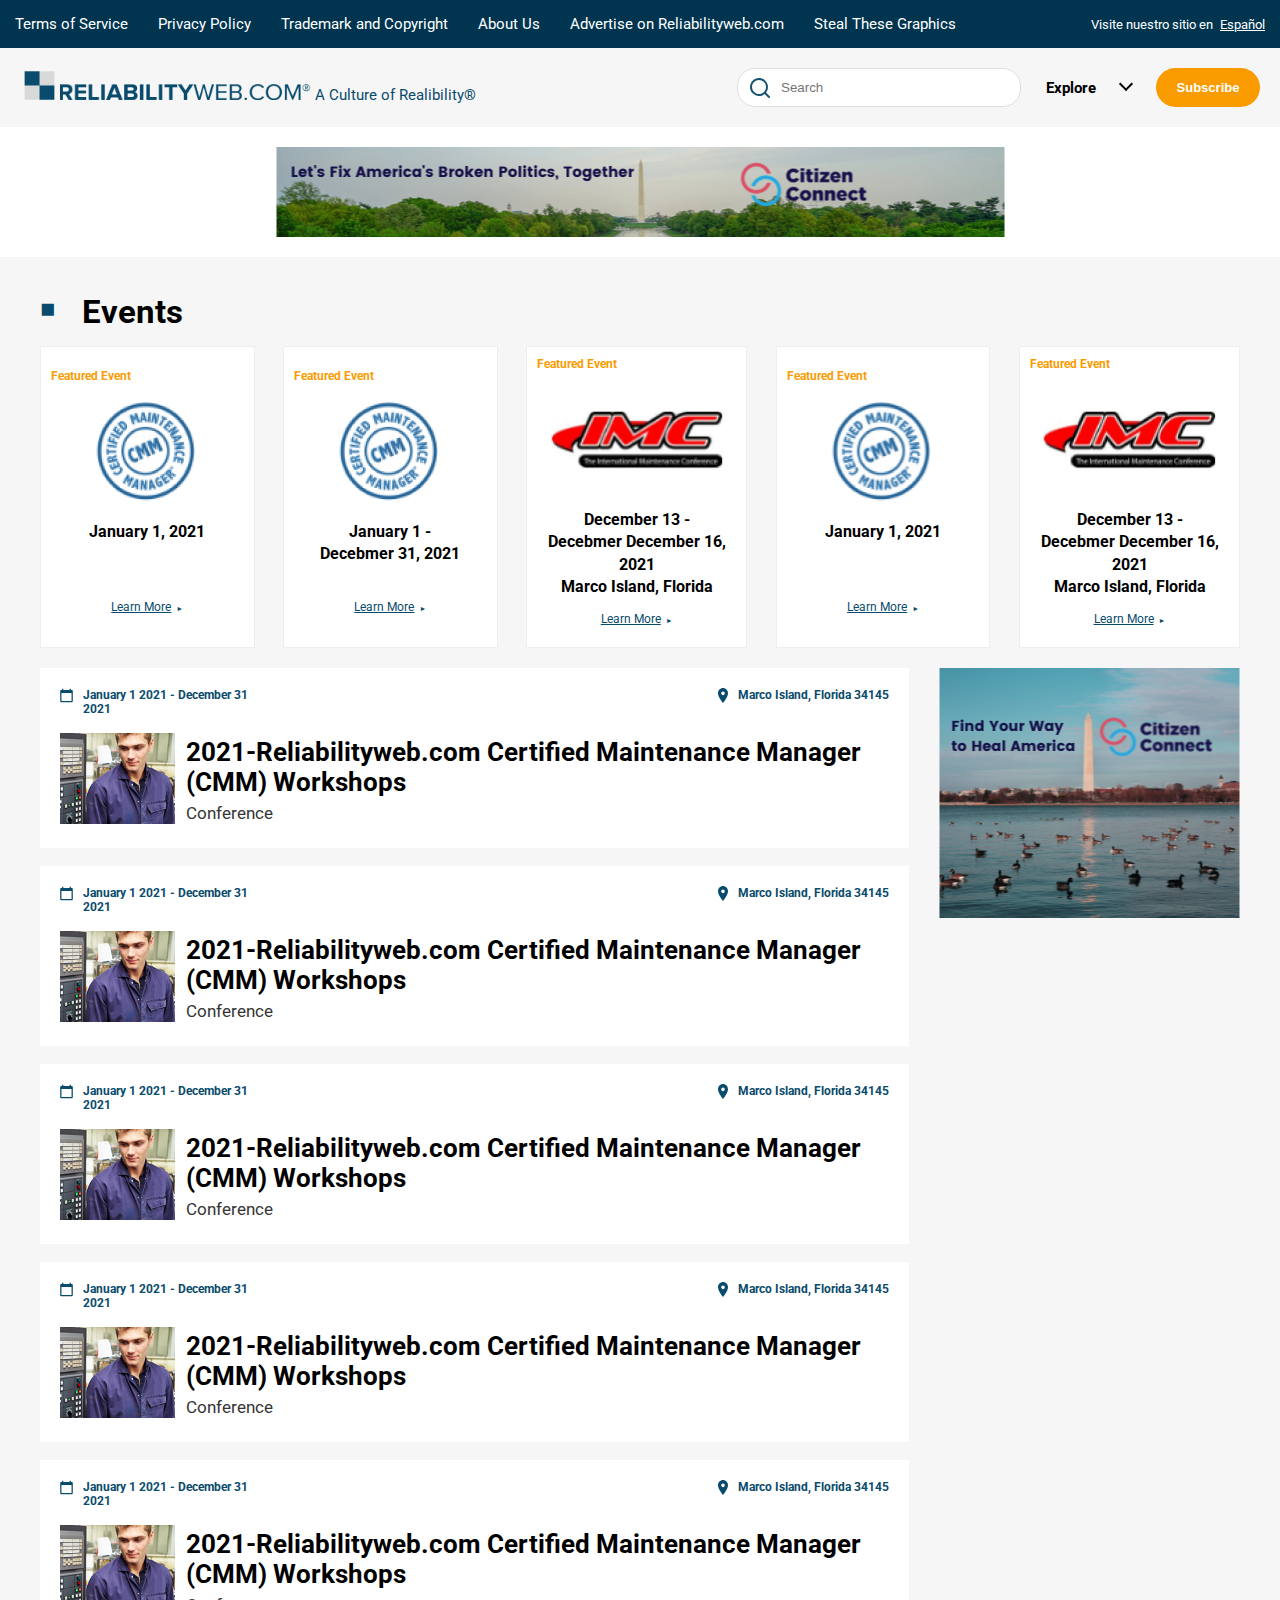
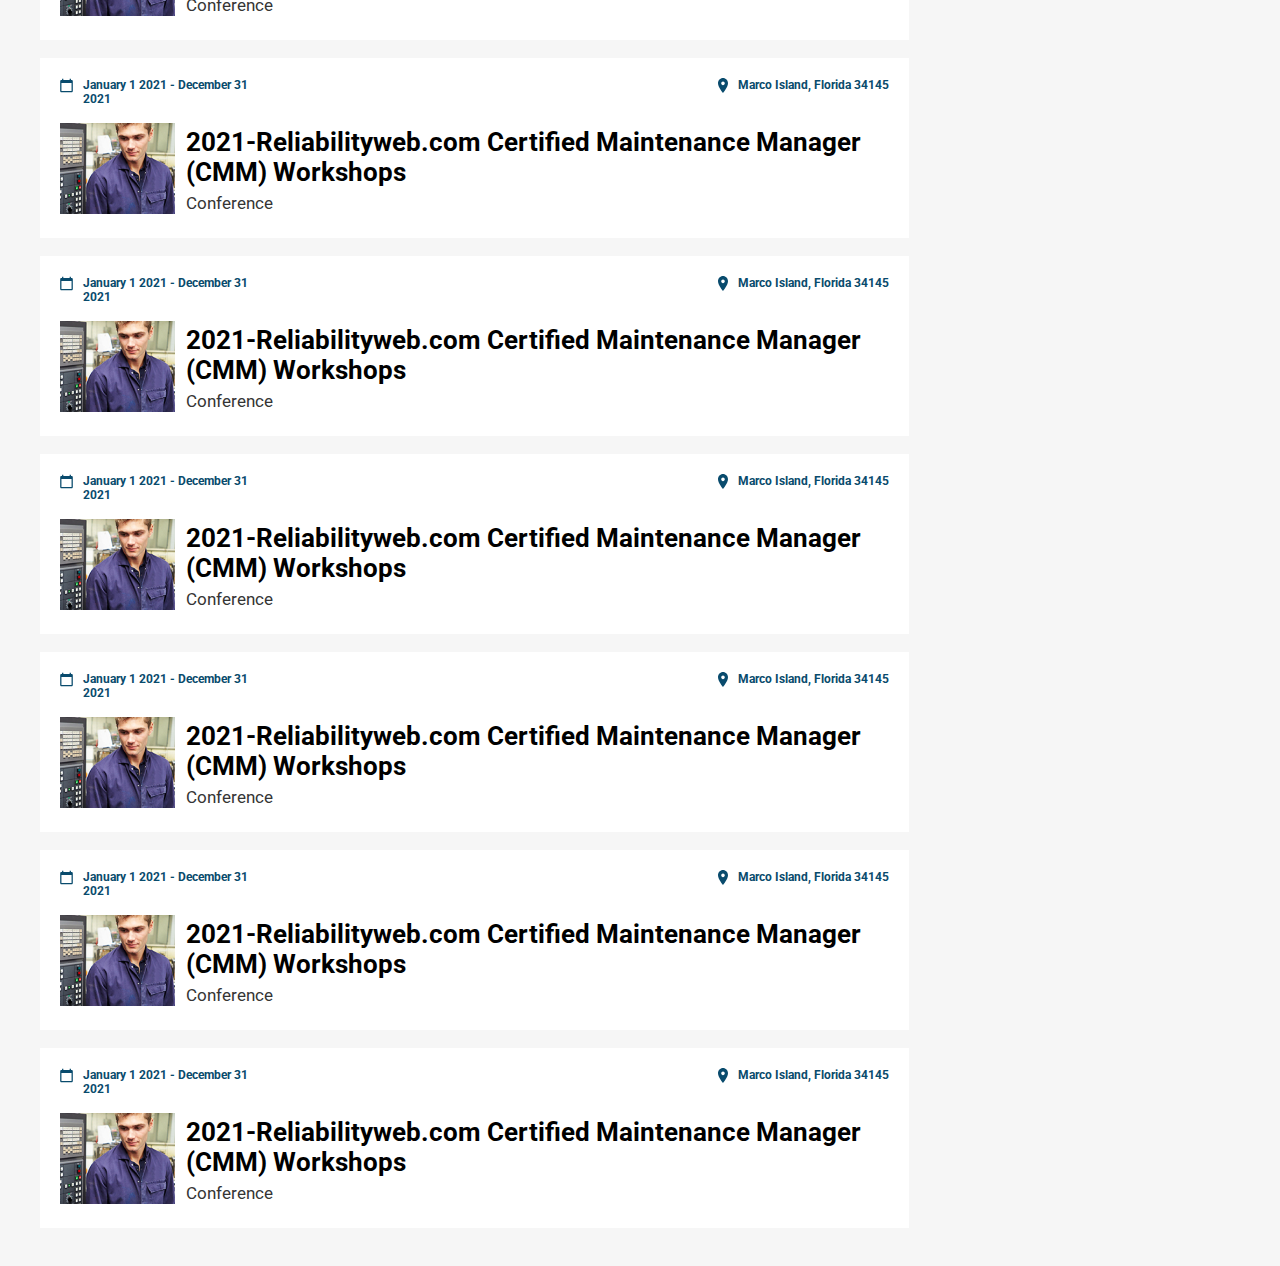
<file: index.html>
<!DOCTYPE html>
<html lang="en">
<head>
    <meta charset="UTF-8">
    <meta http-equiv="X-UA-Compatible" content="IE=edge">
    <meta name="viewport" content="width=device-width, initial-scale=1.0">
    <link rel="preconnect" href="https://fonts.googleapis.com">
    <link rel="preconnect" href="https://fonts.gstatic.com" crossorigin>
    <link href="https://fonts.googleapis.com/css2?family=Roboto:wght@400;700&display=swap" rel="stylesheet">
    <title>Reliability Web</title>
    <style>
        /*
* Prefixed by https://autoprefixer.github.io
* PostCSS: v8.3.6,
* Autoprefixer: v10.3.1
* Browsers: last 4 version
*/

:root {
    --blue: #00344F;
    --txt-blue: #094B6D;
}
* {
    -webkit-box-sizing: border-box;
            box-sizing: border-box;
    padding: 0;
    margin: 0;
  }

body {
    font-family: 'Roboto', sans-serif;
    color: #000;
    font-size: 15px;
}

/*---------- Navbar ----------*/
.sticky {
    position: fixed;
    top: 0;
    width: 100%;
  }
  .sticky + .header {
    padding-top: 70px;
  }
.navbar,
.navbar__nav--right__link {
    color: #fff;
}

.navbar {
    background-color: var(--blue);
    padding: 6px 15px;
}

.navbar__nav--left {
    display: none;
}

.navbar__container {
    display: -webkit-box;
    display: -ms-flexbox;
    display: flex;
    -webkit-box-pack: end;
        -ms-flex-pack: end;
            justify-content: flex-end;
    -webkit-box-align: center;
        -ms-flex-align: center;
            align-items: center;
}

.navbar__nav--right {
    font-size: 13px;
}
.navbar__nav--right__link  {
    text-decoration: none;
    border-left: 1px solid #fff;
    padding-left: 4px;
}

/*---------- Header ----------*/
.header__desktop {
    display: none;
}
.header {
    background-color: #F6F6F6;
    padding: 20px;
}

.header__container {
    margin: 0 auto;
}

.header__mobile__icon {
    width: 14px;
    height: 2px;
    background-color: var(--blue);
    margin: 3px 0;
  }

.header__logos__desc__trademark {
    content: "\00AE";
}

.header__mobile {
    display: -webkit-box;
    display: -ms-flexbox;
    display: flex;
    -webkit-box-pack: justify;
        -ms-flex-pack: justify;
            justify-content: space-between;
    -webkit-box-align: center;
        -ms-flex-align: center;
            align-items: center
}
.header__logos {
    display: -webkit-box;
    display: -ms-flexbox;
    display: flex;
    -webkit-box-orient: vertical;
    -webkit-box-direction: normal;
        -ms-flex-direction: column;
            flex-direction: column;
    -webkit-box-pack: center;
        -ms-flex-pack: center;
            justify-content: center;
    -webkit-box-align: center;
        -ms-flex-align: center;
            align-items: center;
}
.header__logos__link {
    display: -webkit-box;
    display: -ms-flexbox;
    display: flex;
    -ms-flex-wrap: nowrap;
        flex-wrap: nowrap;
    -webkit-box-align: baseline;
        -ms-flex-align: baseline;
            align-items: baseline;
    width: 90%;
    -webkit-box-pack: center;
        -ms-flex-pack: center;
            justify-content: center;
}
.header__logos__logo_1 {
    width: 9%;
    padding-right: 5px;
}

.header__logos__logo_2 {
    width: 85%;
}
.header__logos__desc {
    width: 70%;
    color: var(--txt-blue);
}

/*---------- Banner ----------*/

.ad-banner {
    padding: 20px;
    text-align: center;
}

.ad-banner__img {
    max-width: 100%;
    height: auto;
}
.ad-banner__img--desktop {
    display: none;
}
/*---------- Events ----------*/

.events {
    background-color: #F6F6F6;
    padding: 20px;
}

.events__title {
    color: #000;
    font-size: 33px;
    font-weight: 700;
    padding: 15px 0;
}
.events__square::before {
    content: '\25A0';
    padding-right: 27px;
    font-size: 25px;
    color: var(--txt-blue);
    line-height: 33px;
    vertical-align: top;

}
.events__cards,
.events__card {
    display: -webkit-box;
    display: -ms-flexbox;
    display: flex;
    -ms-flex-wrap: wrap;
        flex-wrap: wrap;
    -webkit-box-pack: center;
        -ms-flex-pack: center;
            justify-content: center;
}
.events__cards {
    padding: 10px;
}
.events__card {
    -webkit-box-orient: vertical;
    -webkit-box-direction: normal;
        -ms-flex-direction: column;
            flex-direction: column;
    -webkit-box-align: center;
        -ms-flex-align: center;
            align-items: center;
    border: 1px solid #eee;
    max-width: 221px;
    margin-bottom: 20px;
    padding: 10px;
    background-color: #fff;
}
.events__card__txt {
    color: #FA9B00;
    font-size: 12px;
    font-weight: 700;
    width: 100%;
    text-align: left;
}
.events__card__img-container {
    /*height: 123px;*/
    height: 138px;
    max-width: 192.5px;
    display: -webkit-box;
    display: -ms-flexbox;
    display: flex;
    -webkit-box-align: center;
        -ms-flex-align: center;
            align-items: center;
}
.events__card__img {
    width: 100%;
}
.events__card__date {
    font-weight: 700;
    font-size: 16px;
    line-height: 22.4px;
    text-align: center;
    color: #000;
    min-height: 66px;
}
.events__card__cta-container {
    margin: 10px 0;
}
.events__card__cta {
    font-size: 12px;
    color: var(--txt-blue);
}

.events__card__cta__arrow-left::after {
    content: '\25ba';
    padding-left: 5px;
    font-size: 7px;
    color: var(--txt-blue);
}

/*---------- Event Blog ----------*/

.event__blog {
    padding: 20px;
    background-color: #fff;
    margin-bottom: 18px;
}
.events__blog__text-container,
.events__blog__content,
.events__blog__content__txt  {
    display: -webkit-box;
    display: -ms-flexbox;
    display: flex;
}
.events__blog__content {
    -webkit-box-orient: horizontal;
    -webkit-box-direction: normal;
        -ms-flex-direction: row;
            flex-direction: row;
    margin-top: 15px;
}
.events__blog__icon {
    margin-right: 10px;
}
.events__blog__text-container {
    color: var(--txt-blue);
    font-size: 12px;
    line-height: 14px;
    font-weight: 700;
}
.events__blog__content__title {
    font-size: 14px;
    font-weight: 700;
    line-height: 16.1px;
}
.events__blog__content__img-container {
    min-width: 115px;
    margin-right: 11px;
}
.events__blog__content__img {
    width: 100%;
}
.events__blog__content__txt {
    -webkit-box-orient: vertical;
    -webkit-box-direction: normal;
        -ms-flex-direction: column;
            flex-direction: column;
    -webkit-box-pack: justify;
        -ms-flex-pack: justify;
            justify-content: space-between;
}
.events__blog__content__desc {
    font-size: 13px;
    color: #353535;
}
/*---------- Ad ----------*/

.events__blog__wrapper {
    display: -webkit-box;
    display: -ms-flexbox;
    display: flex;
    -webkit-box-orient: vertical;
    -webkit-box-direction: normal;
        -ms-flex-direction: column;
            flex-direction: column;
    -webkit-box-align: center;
        -ms-flex-align: center;
            align-items: center;
}


@media (min-width:1000px) { 
    .navbar__container,
    .header__container
     {
        max-width: 1440px;
        margin: 0 auto;
    }
    .events__container {
        max-width: 1200px;
        margin: 0 auto;
    }
    .navbar {
        padding: 15px;
    }
    .navbar__container {
        -webkit-box-pack: justify;
            -ms-flex-pack: justify;
                justify-content: space-between;
    }
    .navbar__nav--left {
        display: block;
       
    }
    .navbar__links {
        display: -webkit-box;
        display: -ms-flexbox;
        display: flex;
        list-style-type: none;
    }
    .navbar__item {
        padding-right: 30px;
    }
    .navbar__item a {
        color: #fff;
        text-decoration: none;
    }
    .navbar__nav--right {
        text-align: right;
    }
    .navbar__nav--right--mobile {
        display: none;
    }
    .navbar__nav--right__link {
        border: none;
        text-decoration: underline;
    }
    .header__mobile {
        display: none;
    }
    #icon {
        background-image: url(./img/search.svg);
        background-position: center;     
        background-position-x: calc(100% - 250px);
        background-repeat: no-repeat;
        padding-left: 43px;
        background-size: 20px;
        border: 1px solid #DFDFDF;
        border-radius: 18px;
        width: 284px;
        height: 39px;
    }
    .header__desktop__logos {
        -webkit-box-align: baseline;
            -ms-flex-align: baseline;
                align-items: baseline;
        -webkit-box-pack: center;
            -ms-flex-pack: center;
                justify-content: center;
    }
    .header__desktop {
        -webkit-box-pack: justify;
            -ms-flex-pack: justify;
                justify-content: space-between;
        -webkit-box-align: center;
            -ms-flex-align: center;
                align-items: center;
    }
    .header__logos__desc {
        color: var(--txt-blue);
    }
    .header__logos__logo_1 {
        width: 12%;
    }
    .header__desktop__explore,
    .header__desktop__search,
    .header__desktop__logos,
    .header__desktop {
        display: -webkit-box;
        display: -ms-flexbox;
        display: flex;
    }
    .header__desktop__search {
        -webkit-box-align: center;
            -ms-flex-align: center;
                align-items: center;
    }
    .header__desktop__search__input-container,
    .header__desktop__explore {
        padding-right: 25px;
    }
    .header__desktop__explore__arrow {
        display: inline-block;
        -webkit-transform: rotate(45deg);
            -ms-transform: rotate(45deg);
                transform: rotate(45deg);
        height: 10px;
        width: 10px;
        margin-left: 25px; 
        border-bottom: 2px solid #000;
        border-right: 2px solid #000;
    }
    .header__desktop__explore__txt {
        font-weight: 700;
    }
    .header__desktop__btn {
        padding: 10px;
        width: 104px;
        height: 39px;
        background: #FA9B00;
        border-radius: 21px;
        color: #fff;
        font-size: 13px;
        font-weight: 700;
        border: none;
        cursor: pointer;
    }

    .ad-banner__img--mobile {
        display: none;
    }
    .ad-banner__img--desktop {
        display: block;
        margin: 0 auto;
    }

    .events__cards {
        -webkit-box-pack: justify;
            -ms-flex-pack: justify;
                justify-content: space-between;
        padding: 0;
    }

    .events__blog__wrapper {
        -webkit-box-orient: horizontal;
        -webkit-box-direction: normal;
            -ms-flex-direction: row;
                flex-direction: row;
        -webkit-box-align: start;
            -ms-flex-align: start;
                align-items: flex-start;
        -webkit-box-pack: justify;
            -ms-flex-pack: justify;
                justify-content: space-between;
    }
    .events__blogs {
    max-width: 916px;
    width: 100%;
    padding-right: 30px;
    }

    .events__blog__content__title {
        font-size: 26px;
        line-height: 29.9px;
    }
    .events__blog__content__desc {
        font-size: 17px;
    }
    .event__blog__text-wrapper {
        display: -webkit-box;
        display: -ms-flexbox;
        display: flex;
        -webkit-box-pack: justify;
            -ms-flex-pack: justify;
                justify-content: space-between;
        padding-bottom: 15px;
    }
    .events__blog__content__txt {
        -webkit-box-pack: space-evenly;
            -ms-flex-pack: space-evenly;
                justify-content: space-evenly;
    }
    .sticky + .header {
        padding-top: 90px;
      }
}


    </style>
</head>
<body>
    <header>
        <div class="navbar">
            <div class="navbar__container">
                <nav class="navbar__nav navbar__nav--left">
                    <ul class="navbar__links">
                        <li class="navbar__item"><a href ="https://www.rebelmouse.com/">Terms of Service</a></li>
                        <li class="navbar__item"><a href ="https://www.rebelmouse.com/">Privacy Policy</a></li>
                        <li class="navbar__item"><a href ="https://www.rebelmouse.com/">Trademark and Copyright</a></li>
                        <li class="navbar__item"><a href ="https://www.rebelmouse.com/">About Us</a></li>
                        <li class="navbar__item"><a href ="https://www.rebelmouse.com/">Advertise on Reliabilityweb.com</a></li>
                        <li class="navbar__item"><a href ="https://www.rebelmouse.com/">Steal These Graphics</a></li>
                    </ul>
                </nav>
                <p class="navbar__nav navbar__nav--right">Visite nuestro sitio en <span class= "navbar__nav navbar__nav--right--mobile">Español </span><a class ="navbar__nav--right__link" href ="https://www.rebelmouse.com/">Español</a></p>
            </div>
        </div> <!--end navbar-->
        <div class="header">
            <div class="header__container">
                <div class="header__mobile">
                    <div class="header__mobile__icon-container">
                        <div class="header__mobile__icon"></div>
                        <div class="header__mobile__icon"></div>
                        <div class="header__mobile__icon"></div>
                    </div> <!--end header__mobile__icon-container-->
                    <div class="header__logos">
                        <a class="header__logos__link" href = "#">
                            <img class="header__logos__logo_1" src="./img/logo1.png"  alt="Reliability Logo nr 1">
                            <img class="header__logos__logo_2" src="./img/logo2.png"  alt="Reliability Logo nr 2">
                        </a>
                        <p class="header__logos__desc">A Culture of Realibility<span class="header__logos__desc__trademark">&#174;</span></p>
                    </div> <!--end header__logos-->
                    <div class="header__search">
                        <img src="./img/search.svg" alt="Search Icon">
                    </div>
                </div> <!--end header__mobile-->
                <div class="header__desktop">
                    <div class="header__desktop__logos">
                        <a class="header__logos__link" href = "#">
                            <img class="header__logos__logo_1" src="./img/logo1.png"  alt="Reliability Logo nr 1">
                            <img class="header__logos__logo_2" src="./img/logo2.png"  alt="Reliability Logo nr 2">
                        </a>
                        <p class="header__logos__desc">A Culture of Realibility<span class="header__logos__desc__trademark">&#174;</span></p>
                    </div> <!--end header__logos-->

                    <div class="header__desktop__search">
                        <div class="header__desktop__search__input-container">
                            <input type="text" class="header__desktop__search__input" id = "icon" placeholder="Search">
                        </div>
                        <div class="header__desktop__explore">
                            <p class="header__desktop__explore__txt">Explore</p>
                            <div class="header__desktop__explore__arrow"></div>
                        </div>
                        <button class="header__desktop__btn">Subscribe</button>
                    </div><!--end header__desktop__search-->

                </div><!--end header__desktop-->
            </div> <!--end header__container-->
        </div> <!--end header-->
    </header>
    <main class="main">
        <section class="ad-banner">
            <img class="ad-banner__img ad-banner__img--mobile" src="./img/ad1_mobile.jpg" alt="Ad">
            <img class="ad-banner__img ad-banner__img--desktop" src="./img/ad1_desktop.png" alt="Ad">
        </section>
        <section class="events">
            <div class="events__container">
                <div class="events-box"></div>
                <h1 class="events__title"><span class="events__square"></span>Events</h1>
                <div class="events__cards">
                    <div class="events__card">
                        <p class="events__card__txt">Featured Event</p>
                        <div class="events__card__img-container">
                            <img src="./img/event_img1.png" alt="Event Image" class="events__card__img">
                        </div><!--end events__card__img-container-->
                        <p class="events__card__date">January 1, 2021</p>
                        <div class="events__card__cta-container">
                            <a class="events__card__cta" href="https://www.rebelmouse.com/">Learn More</a><span class="events__card__cta__arrow-left"></span>
                        </div>
                    </div><!--end events__card-->

                    <div class="events__card">
                        <p class="events__card__txt">Featured Event</p>
                        <div class="events__card__img-container">
                            <img src="./img/event_img1.png" alt="Event Image" class="events__card__img">
                        </div><!--end events__card__img-container-->
                        <p class="events__card__date">January 1 - <br> Decebmer 31, 2021</p>
                        <div class="events__card__cta-container">
                            <a class="events__card__cta" href="https://www.rebelmouse.com/">Learn More</a><span class="events__card__cta__arrow-left"></span>
                        </div>
                    </div><!--end events__card-->
                
                    <div class="events__card">
                        <p class="events__card__txt">Featured Event</p>
                        <div class="events__card__img-container">
                            <img src="./img/event_img2.png" alt="Event Image" class="events__card__img">
                        </div><!--end events__card__img-container-->
                        <p class="events__card__date">December 13 - <br> Decebmer December 16, 2021<br> Marco Island, Florida</p>
                        <div class="events__card__cta-container">
                            <a class="events__card__cta" href="https://www.rebelmouse.com/">Learn More</a><span class="events__card__cta__arrow-left"></span>
                        </div>
                    </div><!--end events__card-->

                    <div class="events__card">
                        <p class="events__card__txt">Featured Event</p>
                        <div class="events__card__img-container">
                            <img src="./img/event_img1.png" alt="Event Image" class="events__card__img">
                        </div><!--end events__card__img-container-->
                        <p class="events__card__date">January 1, 2021</p>
                        <div class="events__card__cta-container">
                            <a class="events__card__cta" href="https://www.rebelmouse.com/">Learn More</a><span class="events__card__cta__arrow-left"></span>
                        </div>
                    </div><!--end events__card-->

                    <div class="events__card">
                        <p class="events__card__txt">Featured Event</p>
                        <div class="events__card__img-container">
                            <img src="./img/event_img2.png" alt="Event Image" class="events__card__img">
                        </div><!--end events__card__img-container-->
                        <p class="events__card__date">December 13 - <br> Decebmer December 16, 2021<br> Marco Island, Florida</p>
                        <div class="events__card__cta-container">
                            <a class="events__card__cta" href="https://www.rebelmouse.com/">Learn More</a><span class="events__card__cta__arrow-left"></span>
                        </div>
                    </div><!--end events__card-->

                </div><!--end events__cards-->
                <div class="events__blog__wrapper">
                    <div class="events__blogs">
                    <div class="event__blog">
                        <div class="event__blog__text-wrapper">
                            <div class="events__blog__text-container">
                                <img class="events__blog__icon" src="./img/calendar.svg"    alt="calendar icon">
                                <p class="events__blog__txt">January 1 2021 - December 31 2021</p>
                            </div><!--end events__blog__text-container-->
                            <div class="events__blog__text-container">
                                <img class="events__blog__icon" src="./img/location.svg"    alt="calendar icon">
                                <p class="events__blog__txt">Marco Island, Florida 34145</p>
                            </div><!--end events__blog__text-container-->
                        </div><!--end event__blog__text-wrapper-->
                        <div class="events__blog__content">
                            <div class="events__blog__content__img-container">
                                <img class="events__blog__content__img" src="./img/conference.jpg" alt="Image from conference">
                            </div><!--end events__blog__content__img-container-->
                            <div class="events__blog__content__txt">
                                <h3 class="events__blog__content__title">2021-Reliabilityweb.com Certified Maintenance Manager (CMM) Workshops</h3>
                                <p class="events__blog__content__desc">Conference</p>
                            </div><!--end events__blog__content__txt-->
                        </div>
                    </div><!--end event__blog-->
                    <div class="event__blog">
                        <div class="event__blog__text-wrapper">
                            <div class="events__blog__text-container">
                                <img class="events__blog__icon" src="./img/calendar.svg"    alt="calendar icon">
                                <p class="events__blog__txt">January 1 2021 - December 31 2021</p>
                            </div><!--end events__blog__text-container-->
                            <div class="events__blog__text-container">
                                <img class="events__blog__icon" src="./img/location.svg"    alt="calendar icon">
                                <p class="events__blog__txt">Marco Island, Florida 34145</p>
                            </div><!--end events__blog__text-container-->
                        </div><!--end event__blog__text-wrapper-->
                        <div class="events__blog__content">
                            <div class="events__blog__content__img-container">
                                <img class="events__blog__content__img" src="./img/conference.jpg" alt="Image from conference">
                            </div><!--end events__blog__content__img-container-->
                            <div class="events__blog__content__txt">
                                <h3 class="events__blog__content__title">2021-Reliabilityweb.com Certified Maintenance Manager (CMM) Workshops</h3>
                                <p class="events__blog__content__desc">Conference</p>
                            </div><!--end events__blog__content__txt-->
                        </div>
                    </div><!--end event__blog-->
                    <div class="event__blog">
                        <div class="event__blog__text-wrapper">
                            <div class="events__blog__text-container">
                                <img class="events__blog__icon" src="./img/calendar.svg"    alt="calendar icon">
                                <p class="events__blog__txt">January 1 2021 - December 31 2021</p>
                            </div><!--end events__blog__text-container-->
                            <div class="events__blog__text-container">
                                <img class="events__blog__icon" src="./img/location.svg"    alt="calendar icon">
                                <p class="events__blog__txt">Marco Island, Florida 34145</p>
                            </div><!--end events__blog__text-container-->
                        </div><!--end event__blog__text-wrapper-->
                        <div class="events__blog__content">
                            <div class="events__blog__content__img-container">
                                <img class="events__blog__content__img" src="./img/conference.jpg" alt="Image from conference">
                            </div><!--end events__blog__content__img-container-->
                            <div class="events__blog__content__txt">
                                <h3 class="events__blog__content__title">2021-Reliabilityweb.com Certified Maintenance Manager (CMM) Workshops</h3>
                                <p class="events__blog__content__desc">Conference</p>
                            </div><!--end events__blog__content__txt-->
                        </div>
                    </div><!--end event__blog-->
                    <div class="event__blog">
                        <div class="event__blog__text-wrapper">
                            <div class="events__blog__text-container">
                                <img class="events__blog__icon" src="./img/calendar.svg"    alt="calendar icon">
                                <p class="events__blog__txt">January 1 2021 - December 31 2021</p>
                            </div><!--end events__blog__text-container-->
                            <div class="events__blog__text-container">
                                <img class="events__blog__icon" src="./img/location.svg"    alt="calendar icon">
                                <p class="events__blog__txt">Marco Island, Florida 34145</p>
                            </div><!--end events__blog__text-container-->
                        </div><!--end event__blog__text-wrapper-->
                        <div class="events__blog__content">
                            <div class="events__blog__content__img-container">
                                <img class="events__blog__content__img" src="./img/conference.jpg" alt="Image from conference">
                            </div><!--end events__blog__content__img-container-->
                            <div class="events__blog__content__txt">
                                <h3 class="events__blog__content__title">2021-Reliabilityweb.com Certified Maintenance Manager (CMM) Workshops</h3>
                                <p class="events__blog__content__desc">Conference</p>
                            </div><!--end events__blog__content__txt-->
                        </div>
                    </div><!--end event__blog-->
                    <div class="event__blog">
                        <div class="event__blog__text-wrapper">
                            <div class="events__blog__text-container">
                                <img class="events__blog__icon" src="./img/calendar.svg"    alt="calendar icon">
                                <p class="events__blog__txt">January 1 2021 - December 31 2021</p>
                            </div><!--end events__blog__text-container-->
                            <div class="events__blog__text-container">
                                <img class="events__blog__icon" src="./img/location.svg"    alt="calendar icon">
                                <p class="events__blog__txt">Marco Island, Florida 34145</p>
                            </div><!--end events__blog__text-container-->
                        </div><!--end event__blog__text-wrapper-->
                        <div class="events__blog__content">
                            <div class="events__blog__content__img-container">
                                <img class="events__blog__content__img" src="./img/conference.jpg" alt="Image from conference">
                            </div><!--end events__blog__content__img-container-->
                            <div class="events__blog__content__txt">
                                <h3 class="events__blog__content__title">2021-Reliabilityweb.com Certified Maintenance Manager (CMM) Workshops</h3>
                                <p class="events__blog__content__desc">Conference</p>
                            </div><!--end events__blog__content__txt-->
                        </div>
                    </div><!--end event__blog-->
                    <div class="event__blog">
                        <div class="event__blog__text-wrapper">
                            <div class="events__blog__text-container">
                                <img class="events__blog__icon" src="./img/calendar.svg"    alt="calendar icon">
                                <p class="events__blog__txt">January 1 2021 - December 31 2021</p>
                            </div><!--end events__blog__text-container-->
                            <div class="events__blog__text-container">
                                <img class="events__blog__icon" src="./img/location.svg"    alt="calendar icon">
                                <p class="events__blog__txt">Marco Island, Florida 34145</p>
                            </div><!--end events__blog__text-container-->
                        </div><!--end event__blog__text-wrapper-->
                        <div class="events__blog__content">
                            <div class="events__blog__content__img-container">
                                <img class="events__blog__content__img" src="./img/conference.jpg" alt="Image from conference">
                            </div><!--end events__blog__content__img-container-->
                            <div class="events__blog__content__txt">
                                <h3 class="events__blog__content__title">2021-Reliabilityweb.com Certified Maintenance Manager (CMM) Workshops</h3>
                                <p class="events__blog__content__desc">Conference</p>
                            </div><!--end events__blog__content__txt-->
                        </div>
                    </div><!--end event__blog-->
                    <div class="event__blog">
                        <div class="event__blog__text-wrapper">
                            <div class="events__blog__text-container">
                                <img class="events__blog__icon" src="./img/calendar.svg"    alt="calendar icon">
                                <p class="events__blog__txt">January 1 2021 - December 31 2021</p>
                            </div><!--end events__blog__text-container-->
                            <div class="events__blog__text-container">
                                <img class="events__blog__icon" src="./img/location.svg"    alt="calendar icon">
                                <p class="events__blog__txt">Marco Island, Florida 34145</p>
                            </div><!--end events__blog__text-container-->
                        </div><!--end event__blog__text-wrapper-->
                        <div class="events__blog__content">
                            <div class="events__blog__content__img-container">
                                <img class="events__blog__content__img" src="./img/conference.jpg" alt="Image from conference">
                            </div><!--end events__blog__content__img-container-->
                            <div class="events__blog__content__txt">
                                <h3 class="events__blog__content__title">2021-Reliabilityweb.com Certified Maintenance Manager (CMM) Workshops</h3>
                                <p class="events__blog__content__desc">Conference</p>
                            </div><!--end events__blog__content__txt-->
                        </div>
                    </div><!--end event__blog-->
                    <div class="event__blog">
                        <div class="event__blog__text-wrapper">
                            <div class="events__blog__text-container">
                                <img class="events__blog__icon" src="./img/calendar.svg"    alt="calendar icon">
                                <p class="events__blog__txt">January 1 2021 - December 31 2021</p>
                            </div><!--end events__blog__text-container-->
                            <div class="events__blog__text-container">
                                <img class="events__blog__icon" src="./img/location.svg"    alt="calendar icon">
                                <p class="events__blog__txt">Marco Island, Florida 34145</p>
                            </div><!--end events__blog__text-container-->
                        </div><!--end event__blog__text-wrapper-->
                        <div class="events__blog__content">
                            <div class="events__blog__content__img-container">
                                <img class="events__blog__content__img" src="./img/conference.jpg" alt="Image from conference">
                            </div><!--end events__blog__content__img-container-->
                            <div class="events__blog__content__txt">
                                <h3 class="events__blog__content__title">2021-Reliabilityweb.com Certified Maintenance Manager (CMM) Workshops</h3>
                                <p class="events__blog__content__desc">Conference</p>
                            </div><!--end events__blog__content__txt-->
                        </div>
                    </div><!--end event__blog-->
                    <div class="event__blog">
                        <div class="event__blog__text-wrapper">
                            <div class="events__blog__text-container">
                                <img class="events__blog__icon" src="./img/calendar.svg"    alt="calendar icon">
                                <p class="events__blog__txt">January 1 2021 - December 31 2021</p>
                            </div><!--end events__blog__text-container-->
                            <div class="events__blog__text-container">
                                <img class="events__blog__icon" src="./img/location.svg"    alt="calendar icon">
                                <p class="events__blog__txt">Marco Island, Florida 34145</p>
                            </div><!--end events__blog__text-container-->
                        </div><!--end event__blog__text-wrapper-->
                        <div class="events__blog__content">
                            <div class="events__blog__content__img-container">
                                <img class="events__blog__content__img" src="./img/conference.jpg" alt="Image from conference">
                            </div><!--end events__blog__content__img-container-->
                            <div class="events__blog__content__txt">
                                <h3 class="events__blog__content__title">2021-Reliabilityweb.com Certified Maintenance Manager (CMM) Workshops</h3>
                                <p class="events__blog__content__desc">Conference</p>
                            </div><!--end events__blog__content__txt-->
                        </div>
                    </div><!--end event__blog-->
                    <div class="event__blog">
                        <div class="event__blog__text-wrapper">
                            <div class="events__blog__text-container">
                                <img class="events__blog__icon" src="./img/calendar.svg"    alt="calendar icon">
                                <p class="events__blog__txt">January 1 2021 - December 31 2021</p>
                            </div><!--end events__blog__text-container-->
                            <div class="events__blog__text-container">
                                <img class="events__blog__icon" src="./img/location.svg"    alt="calendar icon">
                                <p class="events__blog__txt">Marco Island, Florida 34145</p>
                            </div><!--end events__blog__text-container-->
                        </div><!--end event__blog__text-wrapper-->
                        <div class="events__blog__content">
                            <div class="events__blog__content__img-container">
                                <img class="events__blog__content__img" src="./img/conference.jpg" alt="Image from conference">
                            </div><!--end events__blog__content__img-container-->
                            <div class="events__blog__content__txt">
                                <h3 class="events__blog__content__title">2021-Reliabilityweb.com Certified Maintenance Manager (CMM) Workshops</h3>
                                <p class="events__blog__content__desc">Conference</p>
                            </div><!--end events__blog__content__txt-->
                        </div>
                    </div><!--end event__blog-->
                    <div class="event__blog">
                        <div class="event__blog__text-wrapper">
                            <div class="events__blog__text-container">
                                <img class="events__blog__icon" src="./img/calendar.svg"    alt="calendar icon">
                                <p class="events__blog__txt">January 1 2021 - December 31 2021</p>
                            </div><!--end events__blog__text-container-->
                            <div class="events__blog__text-container">
                                <img class="events__blog__icon" src="./img/location.svg"    alt="calendar icon">
                                <p class="events__blog__txt">Marco Island, Florida 34145</p>
                            </div><!--end events__blog__text-container-->
                        </div><!--end event__blog__text-wrapper-->
                        <div class="events__blog__content">
                            <div class="events__blog__content__img-container">
                                <img class="events__blog__content__img" src="./img/conference.jpg" alt="Image from conference">
                            </div><!--end events__blog__content__img-container-->
                            <div class="events__blog__content__txt">
                                <h3 class="events__blog__content__title">2021-Reliabilityweb.com Certified Maintenance Manager (CMM) Workshops</h3>
                                <p class="events__blog__content__desc">Conference</p>
                            </div><!--end events__blog__content__txt-->
                        </div>
                    </div><!--end event__blog-->
                    
                    </div><!--end events__blogs-->
                    <aside class="ad-aside">
                        <img class="ad-aside__img" src="./img/ad2.png" alt="Ad">
                    </aside>
                </div><!--end events__blog__wrapper-->
            </div><!--end events__container-->
        </section>
    </main>
    <script>
        window.onscroll = function() {stickyNav()};

        const navbar = document.querySelector('.navbar')
        const sticky = navbar.offsetTop

        function stickyNav() {
            if (window.pageYOffset >= sticky) {
            navbar.classList.add("sticky")
            } else {
            navbar.classList.remove("sticky");
            }
        }
    </script>
</body>
</html>
</file>
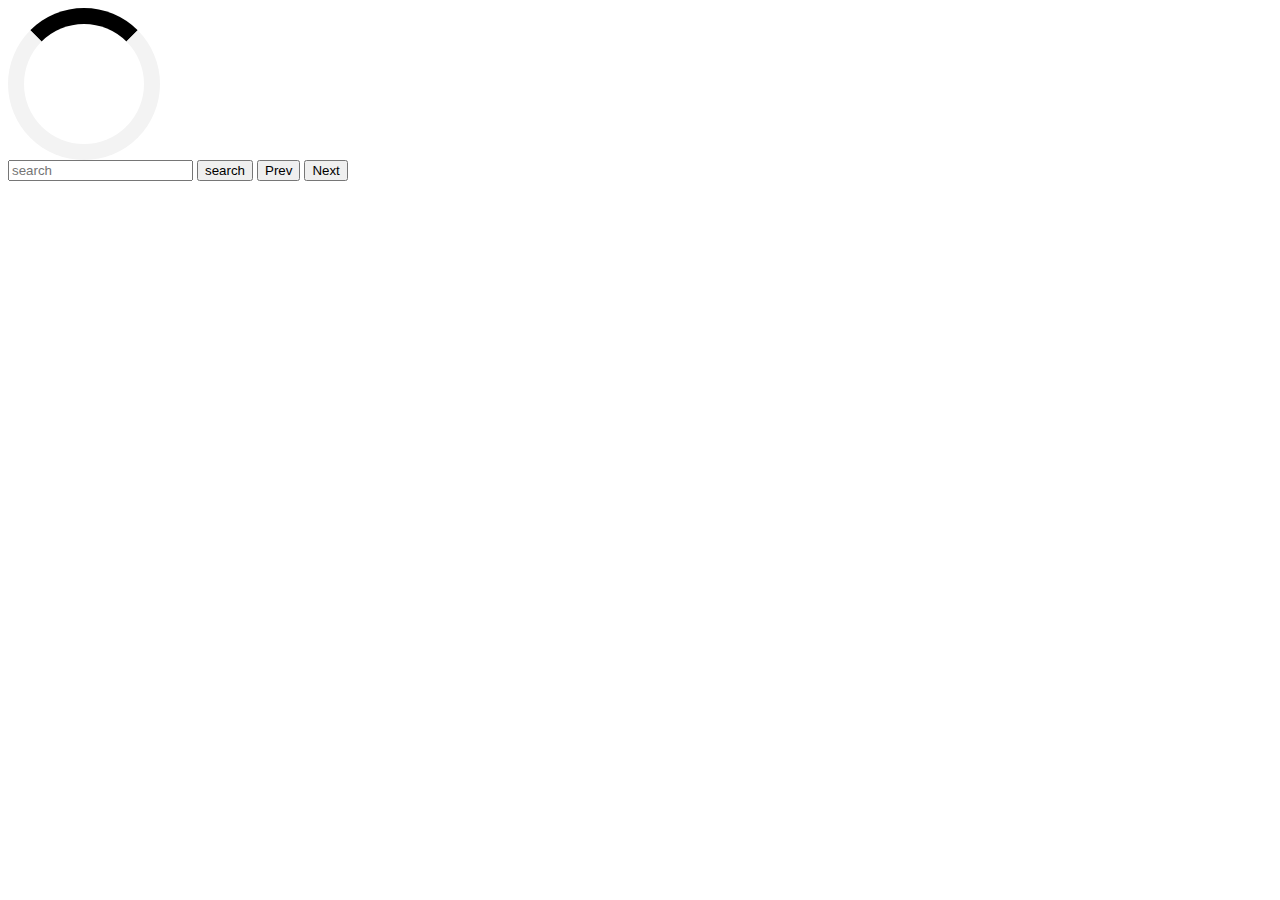
<file: catalogue.html>
<!DOCTYPE html>
<html lang="en">
  <head>
    <meta charset="UTF-8" />
    <meta http-equiv="X-UA-Compatible" content="IE=edge" />
    <meta name="viewport" content="width=device-width, initial-scale=1.0" />
    <title>Catalogue</title>
    <style>
      .display {
        border: 16px solid #f3f3f3;
        border-radius: 50%;
        border-top: 16px solid #000;
        width: 120px;
        height: 120px;
        -webkit-animation: spin 2s linear infinite;
        animation: spin 2s linear infinite;
      }
      @-webkit-keyframes spin {
        0% {
          -webkit-transform: rotate(0deg);
        }
        100% {
          -webkit-transform: rotate(360deg);
        }
      }

      @keyframes spin {
        0% {
          -webkit-transform: rotate(0deg);
          transform: rotate(0deg);
        }
        100% {
          -webkit-transform: rotate(360deg);
          transform: rotate(360deg);
        }
      }
    </style>
  </head>
  <body>
    <div class="display loader"></div>
    <input type="text" placeholder="search" list="products" class="result" />

    <button class="search">search</button>
    <button class="prev">Prev</button>
    <button class="next">Next</button>

    <div class="imageholder"></div>
    <div class="img"></div>
    <script>
      const next = document.querySelector(".next");
      const prev = document.querySelector(".prev");
      const search = document.querySelector(".search");
      const result = document.querySelector(".result");
      const imageholder = document.querySelector(".imageholder");
      const loader = document.querySelector(".loader");

      let images = null;
      let page = 0;
      const api =
        "https://api.airtable.com/v0/appElurJfZ2WmdIUg/Furniture/?api_key=keys1gmUsZYDi7y0g";

      const getImg = async function () {
        let response = await fetch(api);
        let data = await response.json();
        return data;
      };

      getImg().then((elem) => {
        images = elem;
        dissplayImg(elem, page);
        searchProduct(images);
      });

      function dissplayImg(data, page) {
        loader.classList.remove("display");

        //check if there are images, if true - remove
        const prevImages = document.querySelector(".images");
        if (prevImages) {
          prevImages.remove();
        }

        const placeholder = document.querySelector(".img");
        const images = document.createElement("div");
        images.classList.add("images");
        let srcUrl = "";
        let title = "";
        for (let i = page * 5; i < (page + 1) * 5; i++) {
          srcUrl = `${data.records[i].fields.Images[0].url}`;
          title = `${data.records[i].fields.Name}`;
          const img = document.createElement("img");
          img.src = srcUrl;
          img.title = title;
          images.appendChild(img);
        }
        placeholder.appendChild(images);

        searchList = function (data) {
          const datalist = document.createElement("datalist");
          datalist.setAttribute("id", "products");
          result.appendChild(datalist);
          for (let i = 0; i < data.records.length; i++) {
            const option = document.createElement("option");
            option.value = data.records[i].fields.Name;
            console.log("data", data.records[i].fields.Name);
            datalist.appendChild(option);
          }
        };
        searchList(data);
      }

      function nextImg() {
        if (page < images.records.length / 5 - 1) {
          page = page + 1;
          dissplayImg(images, page);
        } else {
          page === 0;
        }
      }

      function prevImg() {
        if (page === 0) {
          page = page + 1;
        } else {
          page = page - 1;
          dissplayImg(images, page);
        }
      }

      function searchProduct(images) {
        let yourChoice = null;
        const choice = result.value;
        const records = images.records;
        records.find((elem, i) =>
          records[i].fields.Name === choice
            ? (yourChoice = `<img src="${records[i].fields.Images[0].url}" />`)
            : null
        );
        imageholder.innerHTML = yourChoice;
      }

      function searchButton() {
        searchProduct(images);
      }

      next.addEventListener("click", nextImg);
      prev.addEventListener("click", prevImg);
      search.addEventListener("click", searchButton);
    </script>
  </body>
</html>
</file>
